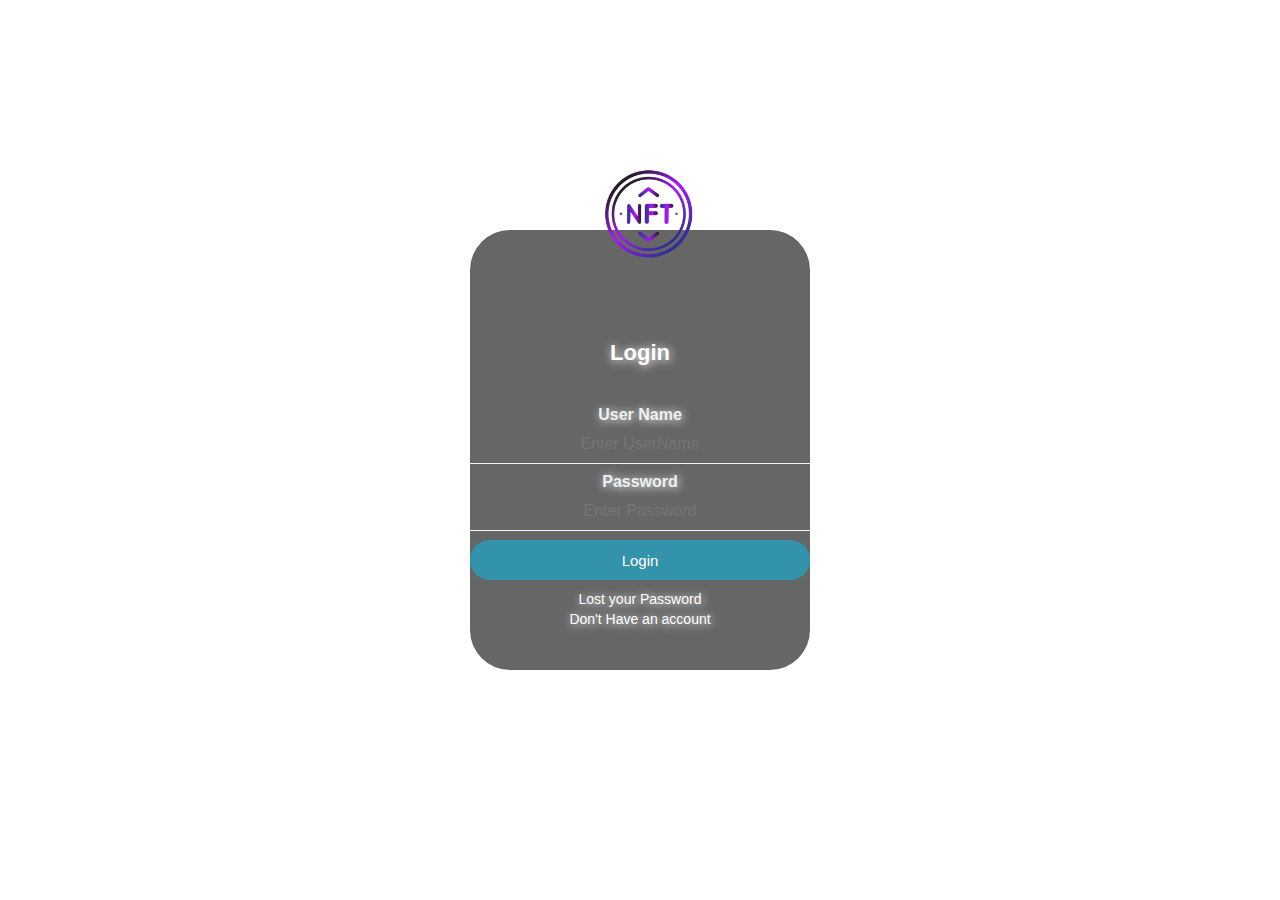
<file: login.html>
<html lang="en">
  <head>
    <meta charset="UTF-8" />
    <meta name="viewport" content="width=device-width, initial-scale=1.0" />
    <meta http-equiv="X-UA-Compatible" content="ie=edge" />
    <title>Log in Page</title>
    <link rel="stylesheet" href="login.css" />
  </head>
  <body>
    <div class="login">
      <img class="pix" src ="Assets/pngtree-nft-logo-clipart-virtual-blockchain-art-coin-png-image_6122432.png" />
      <h1>Login</h1>
      <form>
        <p>User Name</p>
        <input class="pas-text" type="text" name="" placeholder="Enter UserName" />
        <p>Password</p>
        <input class="pas-text" type="password" name="" placeholder="Enter Password" />
        <input class="sub-text" type="submit" name="" value="Login" />
        <a href="#">Lost your Password</a><br />
        <a href="#">Don't Have an account</a><br />
      </form>
    </div>

  </body>
</html>
</file>
<file: login.css>
body {
    margin: 0;
    padding: 0;
    background: url(https://images.pexels.com/photos/2108709/pexels-photo-2108709.jpeg?auto=compress&cs=tinysrgb&dpr=2&w=500);
    background-size: cover;
    background-position: center;
    font-family: sans-serif;
  
  
  }
  
  .login {
    width: 340px;
    height: 440px;
    background: rgba(0,0,0,0.6);
    border-radius: 40px;
    color:rgb(15, 14, 14);
    position: absolute;
    top: 50%;
    left: 50%;
    transform: translate(-50%, -50%);
    box-sizing: border-box;
    opacity: 2;
    z-index: 9;
    text-align: center;
    text-shadow:1px 1px  10px #fff;
  
  }
  .pix {
    width: 100px;
    height: 100px;
    position: relative;
    top: -67px;
    left: 9px;
    
  
  
  }
  h1 {
    margin: 0;
    padding: 10px 0 40px ;
    text-align: center;
    font-size: 22px;
    color: white;
    text-shadow:2px 2px 2px 8px #fff;
  }
  .login p {
    margin: 0;
    padding: 0;
    font-weight: bold;
    color: rgb(236, 241, 241);
    opacity: 4;
    z-index: 4;
  
  
  }
  
  .login input {
    width: 100%;
    margin-bottom: 9px;
  
  }
  
  .pas-text{
  border: none;
  border-bottom: 1px solid rgb(247, 245, 245);
  background: transparent;
  outline: none;
  height: 40px;
  color: hsl(260, 20%, 94%);
  font-size: 16px;
  opacity: 7;
  text-align: center;
  
  }
  
  .sub-text {
  border:none;
  outline: none;
  height: 40px;
  background:  #3393ab;
  color: white;
  font-size: 15px;
  border-radius: 20px;
  
  
  }
  .sub-text:hover
  {
    cursor: pointer;
    background :red;
    color :#000;
  
  
  }
  .login a {
    text-decoration: none;
    font-size:14px ;
    line-height: 20px;
    color:#fff;
    opacity: 2;
    z-index: 1;
  
  }
  
  .login a:hover
  {
    color: #3393ab;
  }
</file>
